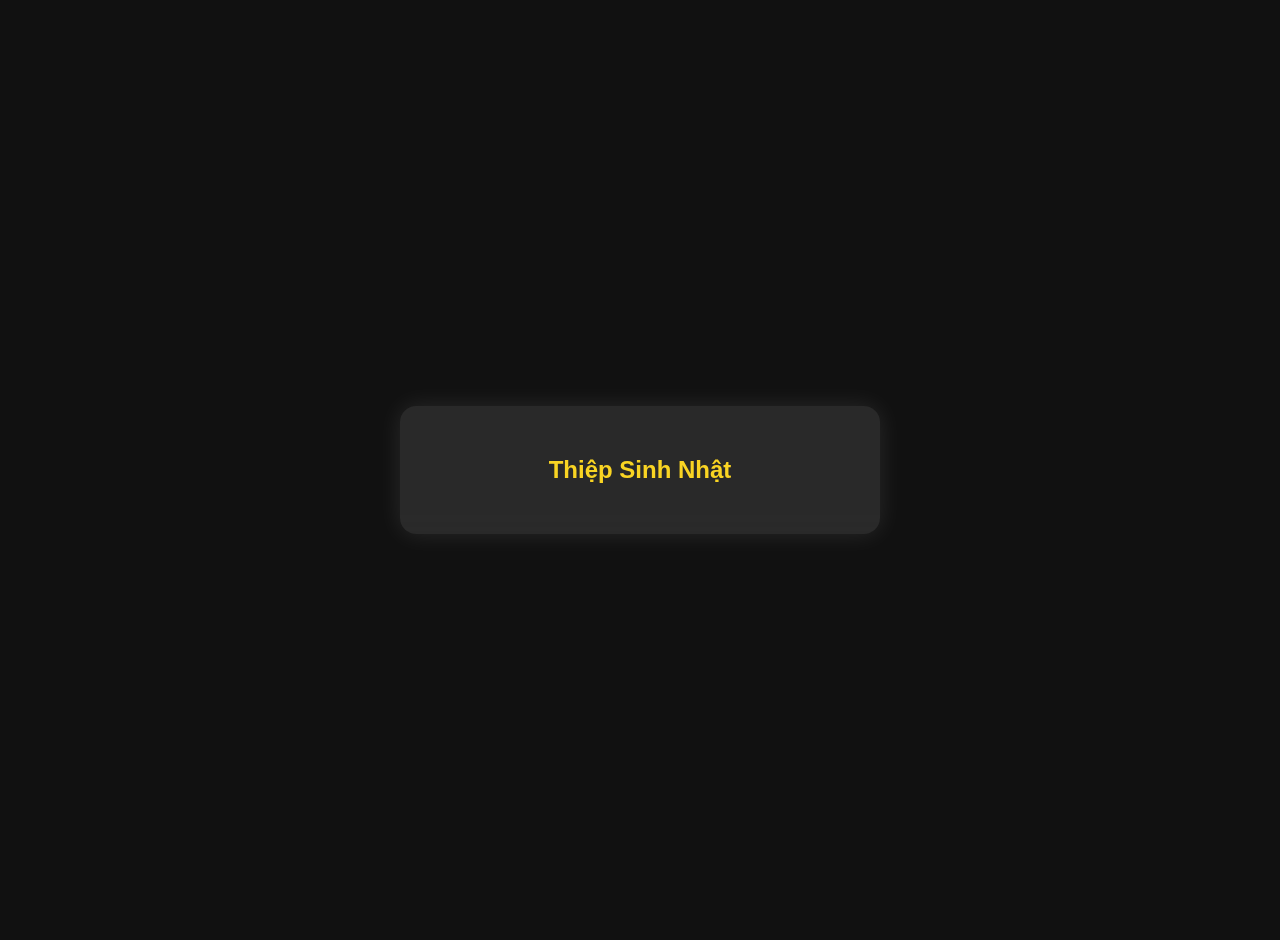
<file: show.html>
<!-- Đây là index.html: TRANG TẠO THIỆP -->
<!DOCTYPE html>
<html lang="vi">
  <head>
    <meta charset="UTF-8" />
    <meta name="viewport" content="width=device-width, initial-scale=1.0" />
    <title>Tạo Thiệp Sinh Nhật</title>
    <link rel="stylesheet" href="style.css" />
    <style>
      body {
        background: #111;
        color: #fff;
        font-family: "Segoe UI", sans-serif;
        display: flex;
        align-items: center;
        justify-content: center;
        flex-direction: column;
        min-height: 100vh;
        padding: 20px;
      }
      .form-container {
        background: rgba(255, 255, 255, 0.1);
        padding: 30px;
        border-radius: 16px;
        backdrop-filter: blur(8px);
        box-shadow: 0 0 24px rgba(255, 255, 255, 0.1);
        width: 100%;
        max-width: 420px;
      }
      .form-container input,
      .form-container button {
        width: 100%;
        margin-top: 14px;
        padding: 10px;
        border-radius: 8px;
        border: none;
        font-size: 1em;
      }
      .form-container input[type="file"] {
        padding: 6px;
      }
      .form-container button {
        background: linear-gradient(90deg, #ff4e50, #f9d423);
        color: white;
        font-weight: bold;
        cursor: pointer;
      }
      .form-container button:hover {
        opacity: 0.9;
      }
    </style>
  </head>
  <body>
    <div class="form-container" id="card">
      <h2 style="text-align: center; color: #f9d423" id="cardTitle">
        Thiệp Sinh Nhật
      </h2>
      <div
        id="cardName"
        style="font-size: 1.2em; margin: 12px 0; text-align: center"
      ></div>
      <img
        id="cardImg"
        style="
          display: none;
          max-width: 100%;
          border-radius: 12px;
          box-shadow: 0 2px 12px rgba(0, 0, 0, 0.13);
          margin: 12px auto;
        "
      />
      <audio
        id="cardAudio"
        controls
        style="display: none; width: 100%; margin-top: 12px"
      ></audio>
    </div>

    <script>
      window.addEventListener("DOMContentLoaded", function () {
        const name = localStorage.getItem("birthday_name") || "";
        const img = localStorage.getItem("birthday_img") || "";
        const audio = localStorage.getItem("birthday_audio") || "";
        document.getElementById("cardName").textContent = name
          ? `Chúc mừng sinh nhật ${name}!`
          : "";
        if (img) {
          const cardImg = document.getElementById("cardImg");
          cardImg.src = img;
          cardImg.style.display = "block";
        }
        if (audio) {
          const cardAudio = document.getElementById("cardAudio");
          cardAudio.src = audio;
          cardAudio.style.display = "block";
          cardAudio.loop = true;
          cardAudio.volume = 0.7;
          cardAudio.play();
        }
      });
    </script>
  </body>
</html>
</file>
<file: style.css>
body {
  background: #111;
  font-family: "Segoe UI", sans-serif;
  margin: 0;
  padding: 0;
}

#falling-text {
  position: fixed;
  top: 0;
  left: 0;
  width: 100vw;
  height: 100vh;
  pointer-events: none;
  z-index: 0;
  margin: 0;
  padding: 0;
  overflow: hidden;
}

.vertical-falling {
  position: absolute;
  font-size: 1.2em;
  font-weight: bold;
  opacity: 0;
  animation: verticalFalling 4s linear forwards;
  pointer-events: none;
  text-align: center;
  white-space: pre;
  z-index: 1;
  will-change: transform, opacity, filter;
}

@keyframes verticalFalling {
  0% {
    transform: translateY(-60px);
    opacity: 0;
  }
  10% {
    opacity: 1;
  }
  90% {
    opacity: 1;
    transform: translateY(350px);
    filter: blur(2px);
  }
  100% {
    opacity: 0;
    transform: translateY(400px);
    filter: blur(3px);
  }
}
</file>
